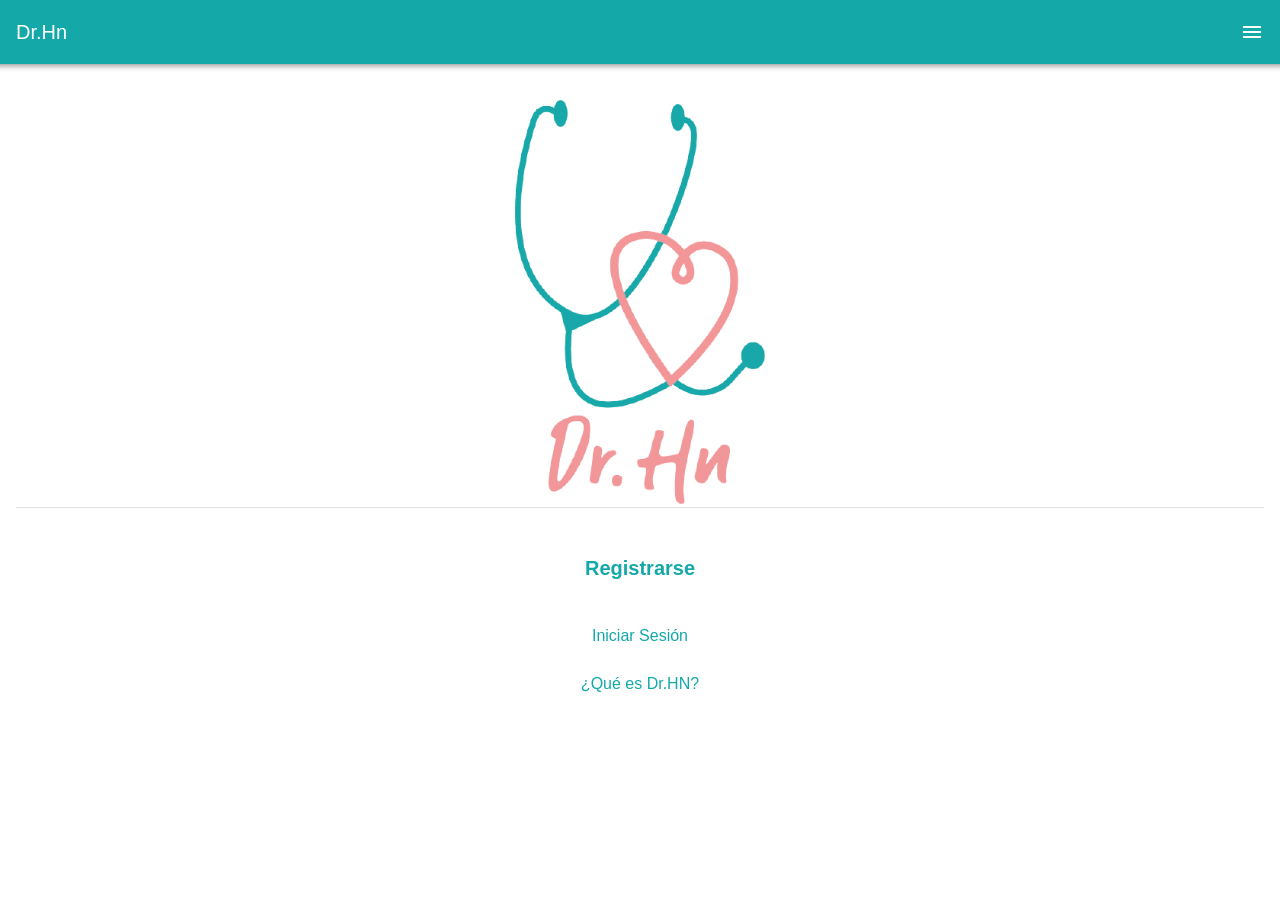
<file: index.html>
<!doctype html>
<html>
<head>
<meta charset="utf-8">
	
	<meta name="viewport" content="width=device-width, initial-scale=1.0">	

<title>Dr. Hn</title>
	
	
	<link href="css/framework7.min.css" rel="stylesheet">
	
	<link href="css/material-icons.css" rel="stylesheet">
	
	<link href="css/f7-icons.css" rel="stylesheet">
	
	<link href="css/style.css" rel="stylesheet">
	
</head>

<body>
	
	<div id="app">
      <!-- Statusbar overlay -->
      <div class="statusbar"></div>

      <!-- Your main view, should have "view-main" class -->
      <div class="view view-main view-init">
       
		  
      
		  <section class="panel panel-left panel-cover">
		  
		  <div class="block">
			  
			  <img src="img/Logo blanco.png" alt="logo-2" class="img-fluid" width="50px" >
			  
			</div>
		  
			  <div class="block">
			  
				  <div class="list media-list">
				  	<ul>
					  <li>
					      <a href="/medicinageneral/" class="item-content item-link panel-close">
						      
						  
						       <div class="item-inner">
								   
								   <div class="item-title-row">
								   
								   
								   <h5 class="item-title textos-panel">Perfil</h5>
								   
								   </div>
								   
								   
						     </div>
					  
					        </a>
					  
					  </li>
					
					
						<li>
					      <a href="/cards/" class="item-content item-link panel-close">
						      
						  
						       <div class="item-inner">
								   
								   <div class="item-title-row">
								   
								   
								   <h5 class="item-title textos-panel">Mensajes</h5>
								   
								   </div>
								   
								   
						     </div>
					  
					        </a>
					  
					  </li>
						
						<li>
					      <a href="#" class="item-content item-link">
						      
						  
						       <div class="item-inner">
								   
								   <div class="item-title-row">
								   
								   
								   <h5 class="item-title textos-panel">Citas</h5>
								   
								   </div>
								   
								   
						     </div>
					  
					        </a>
					  
					  </li>
						
						<li>
					      <a href="#" class="item-content item-link">
						      
						  
						       <div class="item-inner">
								   
								   <div class="item-title-row">
								   
								   
								   <h5 class="item-title textos-panel">Notificaciones</h5>
								   
								   </div>
								   
						     </div>
					  
					        </a>
					  
					  </li>
					  
					  </ul>
				  
				  
				  
				  </div>
			  
			  </div>
		  
		  </section>
		  
		  
		  
		  
		  
		  <section data-name="home" class="page">

          <!-- Top Navbar -->
          <nav class="navbar">
            <div class="navbar-inner">
              <div class="title">Dr.Hn</div>
				<div class="right">
				
				<a href="#" class="link panel-open" data-panel="left">
					<i class="material-icons">menu</i></a>
				</div>
            </div>
          </nav>

         

          <!-- Scrollable page content -->
          <div class="page-content">
            
			  
			  
				<article class="block">
			
				<div class="text-center">
			
				<div class="card-header logo1">
					<img src="img/Logo color.png" class="img-fluid logo1" alt="logo1" width="250px">
				
				</div>
			  
			  
			  
			 <a href="#"><h2 class="block-title titulos"><b>Registrarse</b></h2></a>
			  
			<a href="#"> <h2 class="block-title subtitulos">Iniciar Sesión</h2></a>
					
			<a href="#"> <h2 class="block-title subtitulos">¿Qué es Dr.HN?</h2></a>
					
					
			  
          </div>
					
			  </article>
        
      </div>
		  </section>
    </div>
	
	
	
	
	
	
	
	
	
	
	
	
	
	
	
	<script src="js/framework7.min.js"></script>
	
	<script src="js/my-app.js"></script>
	
</body>
</html>
</file>
<file: css/material-icons.css>
@font-face {
  font-family: 'Material Icons';
  font-style: normal;
  font-weight: 400;
  src: url(../fonts/MaterialIcons-Regular.eot); /* For IE6-8 */
  src: local('../fonts/Material Icons'),
       local('../fonts/MaterialIcons-Regular'),
       url(../fonts/MaterialIcons-Regular.woff2) format('woff2'),
       url(../fonts/MaterialIcons-Regular.woff) format('woff'),
       url(../fonts/MaterialIcons-Regular.ttf) format('truetype');
}

.material-icons {
  font-family: 'Material Icons';
  font-weight: normal;
  font-style: normal;
  font-size: 24px;  /* Preferred icon size */
  display: inline-block;
  line-height: 1;
  text-transform: none;
  letter-spacing: normal;
  word-wrap: normal;
  white-space: nowrap;
  direction: ltr;
  -webkit-font-smoothing: antialiased;
  text-rendering: optimizeLegibility;
  -moz-osx-font-smoothing: grayscale;
  font-feature-settings: 'liga';
}
</file>
<file: css/f7-icons.css>
@font-face {
  font-family: 'Framework7 Icons';
  font-style: normal;
  font-weight: 400;
  src: url("../fonts/Framework7Icons-Regular.eot");
  src: url("../fonts/Framework7Icons-Regular.woff2") format("woff2"),
       url("../fonts/Framework7Icons-Regular.woff") format("woff"),
       url("../fonts/Framework7Icons-Regular.ttf") format("truetype");
}

.f7-icons {
  font-family: 'Framework7 Icons';
  font-weight: normal;
  font-style: normal;
  font-size: 25px;
  line-height: 1;
  letter-spacing: normal;
  text-transform: none;
  display: inline-block;
  white-space: nowrap;
  word-wrap: normal;
  direction: ltr;
  -webkit-font-smoothing: antialiased;
  text-rendering: optimizeLegibility;
  -moz-osx-font-smoothing: grayscale;
  -webkit-font-feature-settings: "liga";
  -moz-font-feature-settings: "liga=1";
  -moz-font-feature-settings: "liga";
  font-feature-settings: "liga";
  text-align: center;
}
</file>
<file: css/style.css>
.logo1 {
	margin: 0 auto;
}
.img-fluid{
	max-width: 100%;
}
.text-center {
	text-align: center;
}

.titulos {
	color: #14a8a9 !important;
	font-size: 20px;
	padding: 20px;
}

.subtitulos {
	color: #14a8a9 !important;
	font-size: 16px;
}

.navbar {
	background-color: #14a8a9 !important;
}

.panel{
	background-color: #f29799 !important;
	color: #fff;
}

.textos-panel {
	font-size: 18px;
}

.nombre {
	color: #14a8a9 !important;
	font-size: 18px;
	font-weight: 700;
	text-align: center;
}

.hospital{
	color: #f29799 !important;
	font-size: 14px;
	text-align: center;
}

.button-pink {
	background-color: #f29799 !important;
}


.info{
	color: #f29799 !important; 
	text-align: center;
	
}
	
.infor{
	color: #14a8a9 !important; 
	text-align: center;
	margin-top: 0;
	
}
</file>
